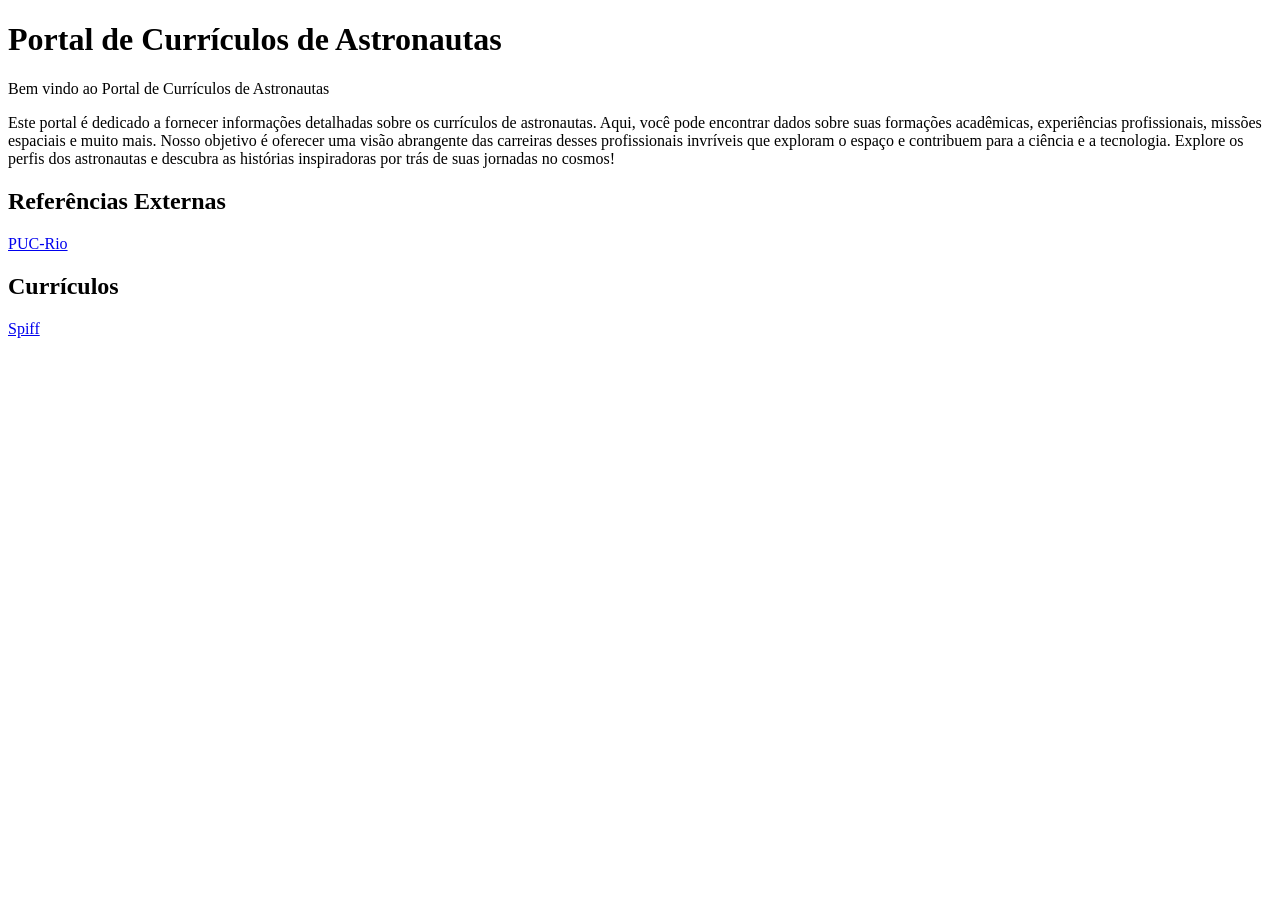
<file: HTML/index.html>
<!DOCTYPE html>
<html lang="pt-BR">
<head>
    <meta charset="UTF-8">
    <meta name="viewport" content="width=device-width, initial-scale=1.0">
    <title>Portal de Currículos</title>
</head>
<body>
    <h1>Portal de Currículos de Astronautas</h1>

    <p>Bem vindo ao Portal de Currículos de Astronautas</p>

    <p>
        Este portal é dedicado a fornecer informações detalhadas
        sobre os currículos de astronautas.
        Aqui, você pode encontrar dados sobre suas formações
        acadêmicas, experiências profissionais, missões espaciais
        e muito mais.
        Nosso objetivo é oferecer uma visão abrangente das carreiras
        desses profissionais invríveis que exploram o espaço e
        contribuem para a ciência e a tecnologia.
        Explore os perfis dos astronautas e descubra as histórias
        inspiradoras por trás de suas jornadas no cosmos!
    </p>

    <nav>
        <h2>Referências Externas</h2>
        <a href="https://www.puc-rio.br/">PUC-Rio</a>

        <h2>Currículos</h2>
        <a href="spiff.html">Spiff</a>
    </nav>
</body>
</html>
</file>
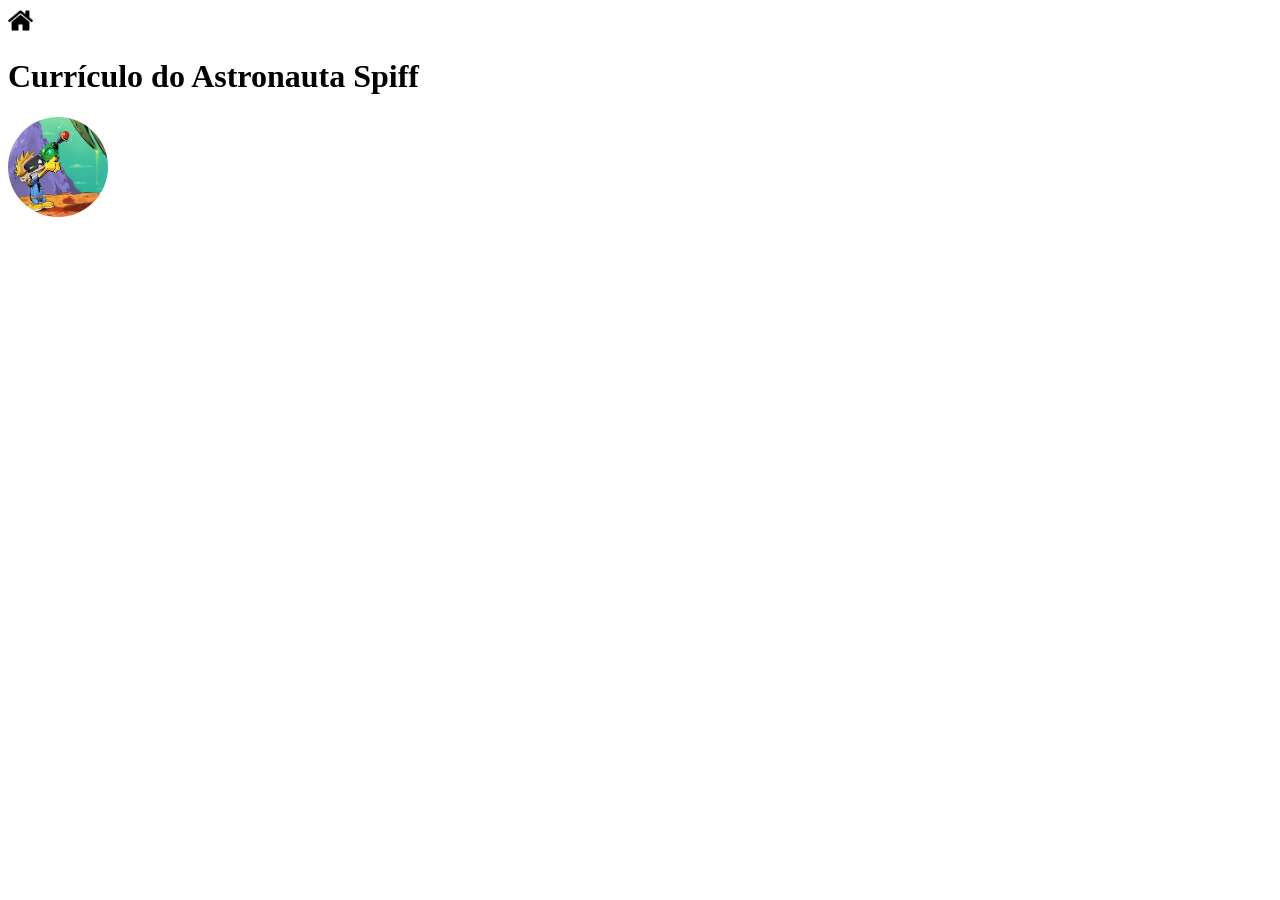
<file: HTML/spiff.html>
<!DOCTYPE html>
<html lang="pt-BR">
<head>
    <meta charset="UTF-8">
    <meta name="viewport" content="width=device-width, initial-scale=1.0">
    <title>Currículo do Astronauta Spiff</title>
    <link rel="stylesheet" href="css/estilo.css">
</head>
<body>
    <nav>
        <a href="index.html"><img src="img/home.png" alt="Página Inicial" class = "icone"></a>
    </nav>
    <main>
        <h1>Currículo do Astronauta Spiff</h1>

        <img src="img/spiff.jpeg" alt="Foto do Astronauta Spiff" class = "foto">
    </main>
</body>
</html>
</file>
<file: HTML/css/estilo.css>
.icone{
    width: 25px;
    height: 25px;
}

.foto{
    width: 100px;
    height: 100px;
    border-radius: 50%;

}
</file>
